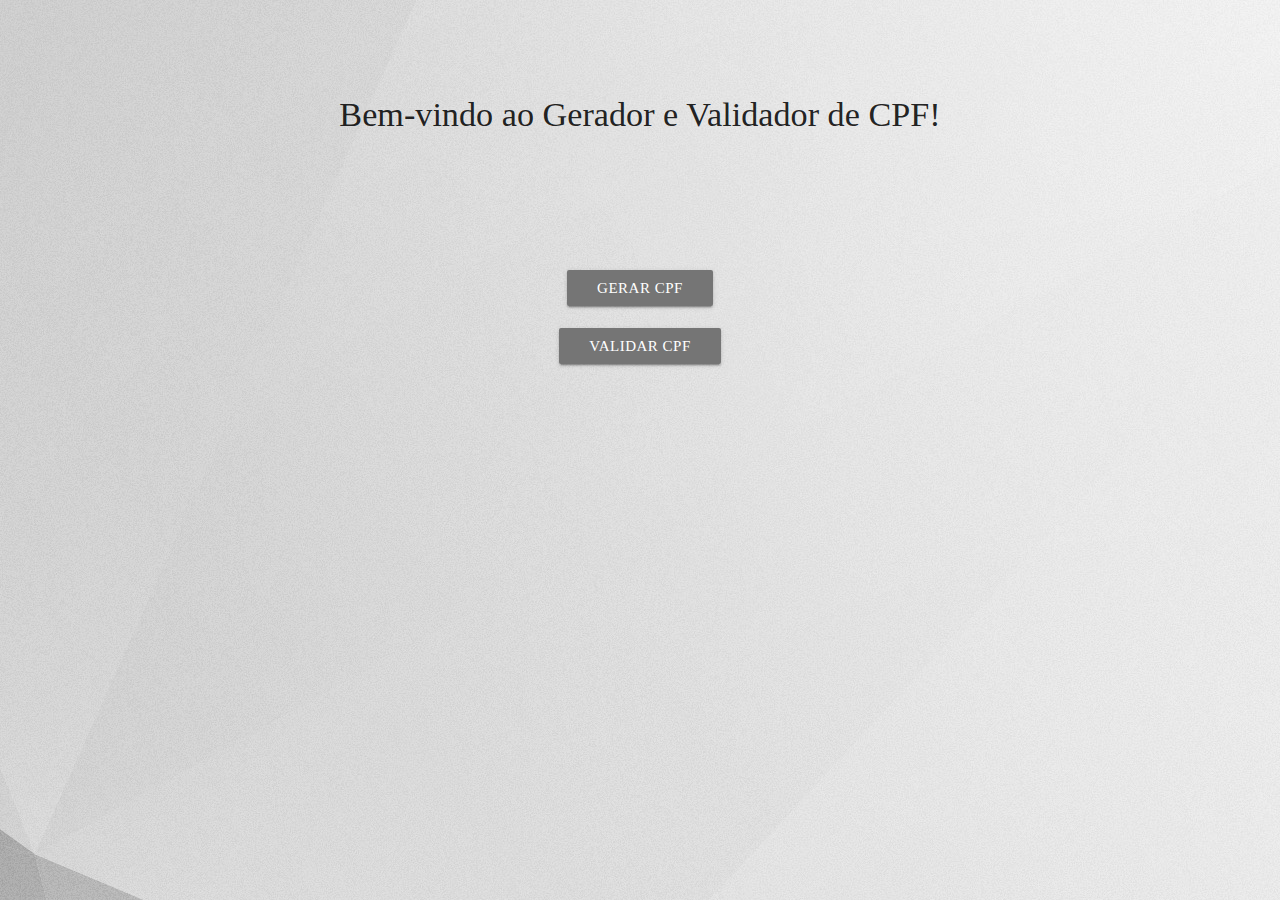
<file: index.html>
<!DOCTYPE html>
<html lang="pt-br">
<head>
  <link href="https://fonts.googleapis.com/icon?family=Material+Icons" rel="stylesheet">
  <link type="text/css" rel="stylesheet" href="css/materialize.css"  media="screen,projection"/>
  <link rel="stylesheet" href="css/style.css">
  <link rel="icon" href="media/rocket.ico" type="image/x-icon"/>
  <meta name="viewport" content="width=device-width, initial-scale=1.0"/>
  <meta charset="UTF-8">
  <title>CPF Online</title>
</head>
<body>
  <div class="row container">
     <div class="col s12 center mycss">
         <h4>Bem-vindo ao Gerador e Validador de CPF!</h4></br>
         <div class="buttons">
           <a class="btn grey darken-1 center" href="gerador.html">Gerar CPF</a></br></br>
           <a class="btn grey darken-1 center" href="validador.html">Validar CPF</a>
         </div>
    </div>   
     </div>
  <script type="text/javascript" src="https://code.jquery.com/jquery-3.2.1.min.js"></script>
  <script type="text/javascript" src="js/materialize.js"></script>
</body>
</html>
</file>
<file: css/style.css>
body {
    background-image: url("../media/gray.jpg");
    background-repeat: no-repeat;
}
.mycss{
  font-family: "Verdana";
  margin-top: 79px;
}
.buttons{
  margin-top: 100px;
}
.logo{
  margin-left: 10px;
}
.links{
  margin-right: 10px;
}
#cpf{
  color: #78909C;
  font-size: 30px;
}
</file>
